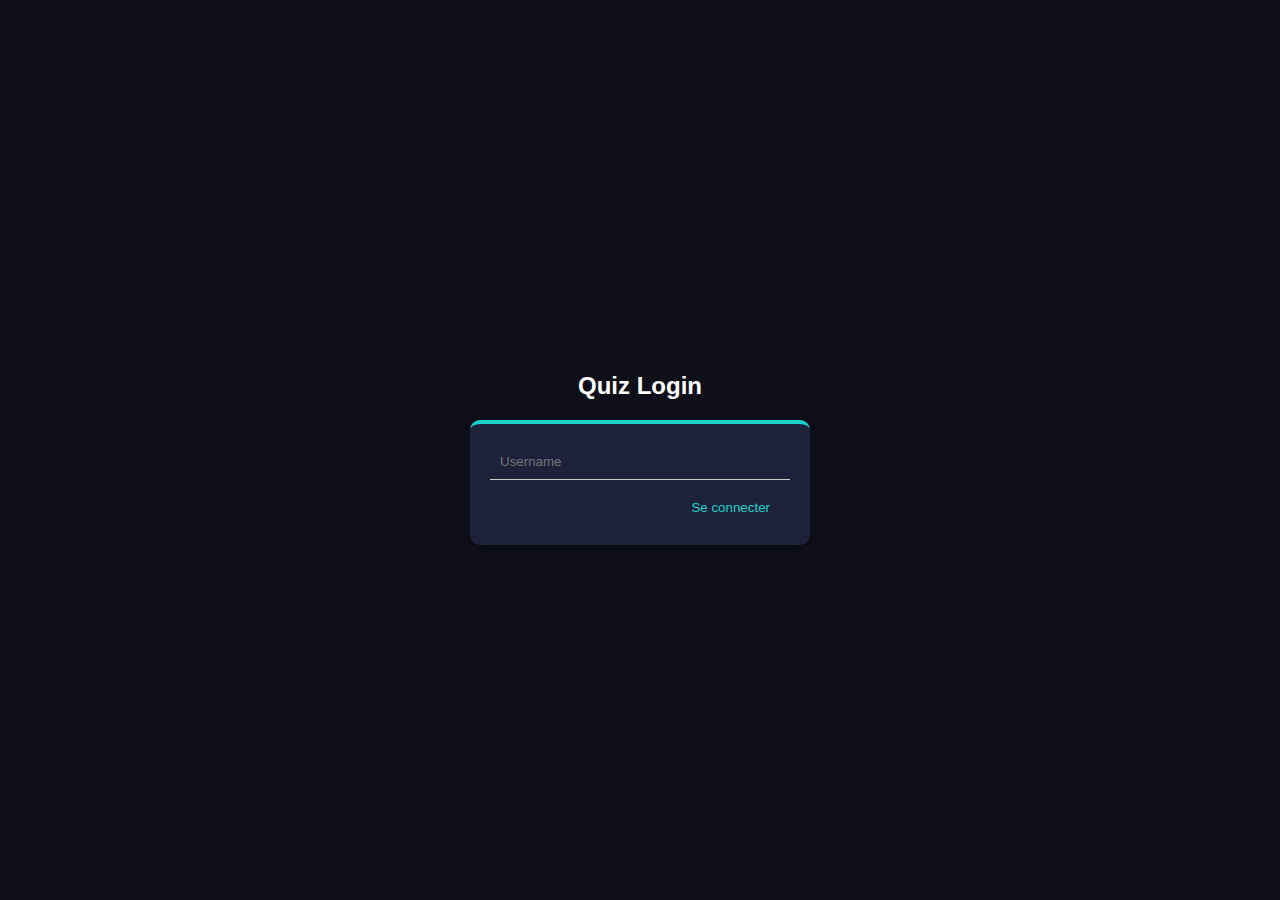
<file: client/connect.html>
<!DOCTYPE html>
<html lang="fr">
  <head>
    <meta charset="UTF-8" />
    <meta name="viewport" content="width=device-width, initial-scale=1.0" />
    <title>Se connecter</title>
  </head>
  <body>
    <div class="container">
      <h1 class="title">Quiz Login</h1>
      <div class="card">
        <form action="../index.php" method="post">
          <input name="user" type="text" placeholder="Username" />
          <div class="buttons">
            <button type="submit" class="login-button">Se connecter</button>
          </div>
        </form>
      </div>
    </div>
    <style>
      body {
        margin: 0;
        padding: 0;
        background-color: #0f0f1a;
        color: #fff;
        font-family: Arial, sans-serif;
      }

      .container {
        display: flex;
        flex-direction: column;
        align-items: center;
        justify-content: center;
        height: 100vh;
      }

      .title {
        text-align: center;
        font-size: 24px;
        margin-bottom: 20px;
      }

      .card {
        width: 300px;
        background-color: #1e213a;
        padding: 20px;
        border-radius: 10px;
        border-top: 4px solid #19d4ca;
        box-shadow: 0 4px 10px rgba(0, 0, 0, 0.3);
      }

      form {
        display: flex;
        flex-direction: column;
        gap: 10px;
      }

      input {
        padding: 10px;
        border: none;
        background-color: transparent;
        border-bottom: 1px solid #ccc;
        color: #fff;
        transition: box-shadow 0.3s;
      }

      input:focus {
        box-shadow: 0 0 10px #19d4ca;
      }

      .buttons {
        display: flex;
        justify-content: flex-end;
        align-items: center;
        gap: 10px;
      }

      .login-button,
      .register-link {
        padding: 10px 20px;
        border: none;
        border-radius: 5px;
        cursor: pointer;
        transition: background-color 0.3s, box-shadow 0.3s, color 0.3s;
        text-decoration: none;
      }

      .login-button {
        background-color: transparent;
        color: #19d4ca;
      }

      .login-button:hover {
        background-color: #19d4ca;
        color: #fff;
        box-shadow: none;
      }

      .login-button:active {
        box-shadow: 0 0 10px #19d4ca;
      }

      .register-link {
        color: #ccc;
        background-color: transparent;
      }

      .register-link:hover {
        color: #fff;
      }

      .register-link:active {
        box-shadow: 0 0 10px #ccc;
      }

      @media (max-width: 480px) {
        .card {
          width: 100%;
          max-width: 300px;
        }
      }
    </style>
  </body>
</html>
</file>
